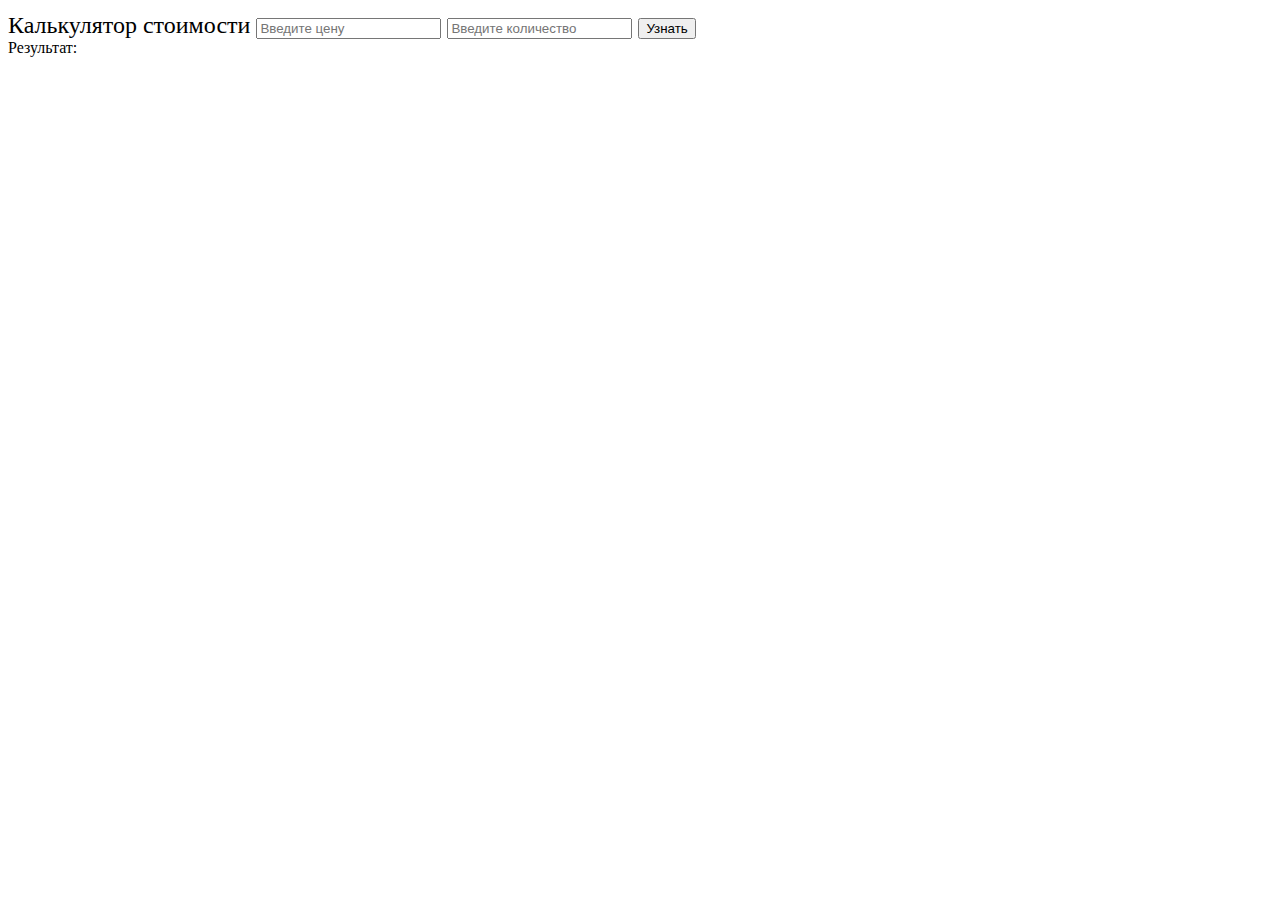
<file: zadan5/index.html>
<!DOCTYPE html>
<html> 
<head>
    <meta name="viewport" content="width=device-width, initial-scale=1.0">
    <link rel="stylesheet" href="style.css" type="text/css">
    <script defer src="javascript.js"></script> 
    <title>Задание 5</title>
</head>
<body>
  <div class="body">
            <form class="container row">
                <div class="form-group">
                Калькулятор стоимости
                <input name="zena" type="text" class="form-control" id="zena" placeholder="Введите цену">         
                <input name="kol" type="text" class="form-control" id="kol" placeholder="Введите количество">         
                <button id="calculateResult" type="button" class="btn btn-light container" onclick="return Zenakol();">Узнать</button> 
                </div>
            </form>
     Результат: 
        <div class="result" id="result"></div>
    </div>
</body>
</html>
</file>
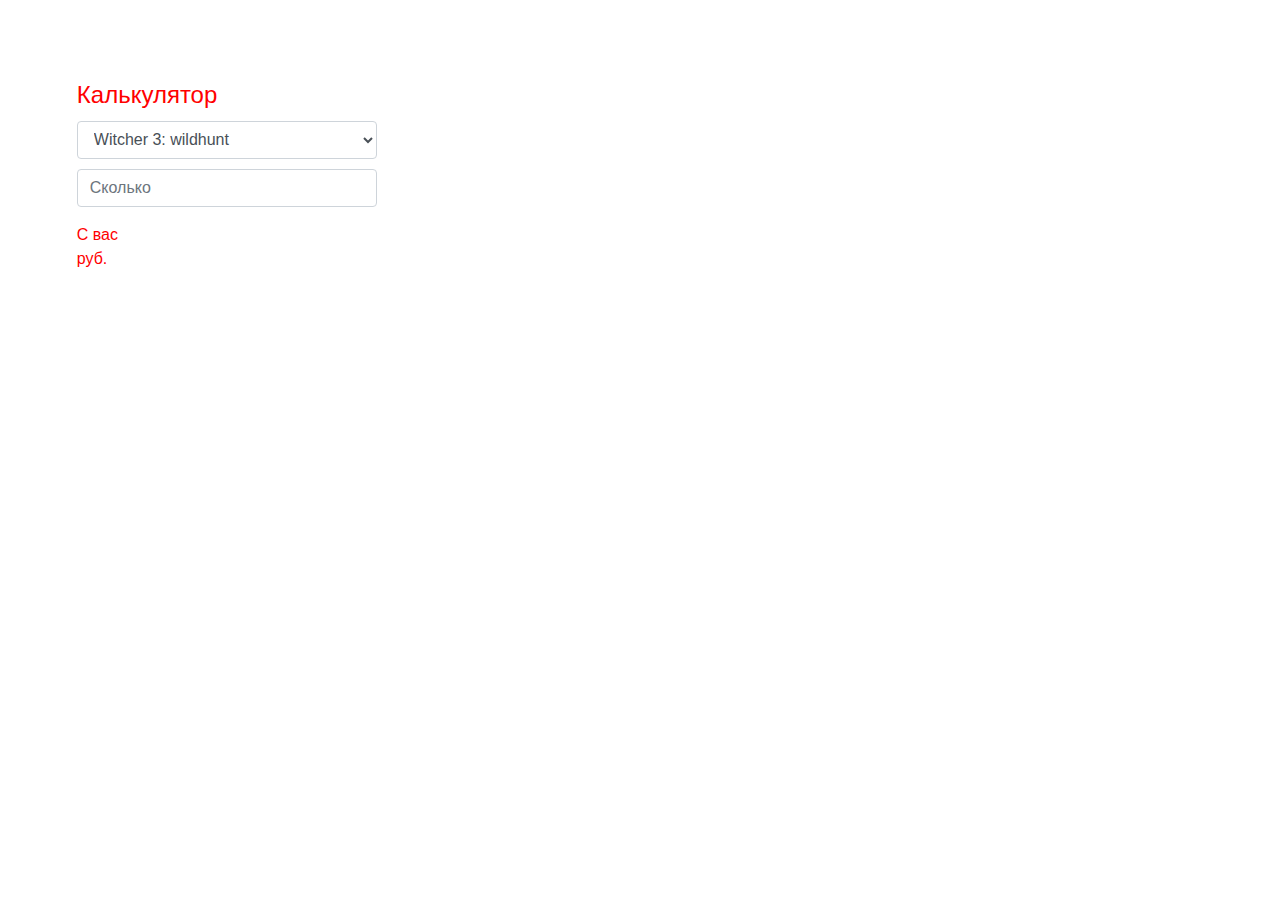
<file: zadan6/index.html>
<!DOCTYPE html>
<head>
    <meta charset="UTF-8">
    <meta name="viewport" content="width=device-width, initial-scale=1.0">
    <link rel="stylesheet" href="https://stackpath.bootstrapcdn.com/bootstrap/4.5.2/css/bootstrap.min.css" integrity="sha384-JcKb8q3iqJ61gNV9KGb8thSsNjpSL0n8PARn9HuZOnIxN0hoP+VmmDGMN5t9UJ0Z" crossorigin="anonymous">
    <link rel="stylesheet" href="style.css" type="text/css">
    <script defer src="javascript.js"></script> 
    <title>Задание 6</title>
</head>
<body>
    <div class="body">
        <div id="calc">
            <form class="container row">
                <div class="form-group">
                    <label>Калькулятор </label>

                        <select name="myselect" class="form-control">
                            <option value="1" selected>Witcher 3: wildhunt</option>
                            <option value="2">Witcher 3: wildhunt v 3.15</option>
                            <option value="3">Witcher 3: Wildhunt difinition edition </option>
                        </select> 

                        <div class="pis d-none" id="myradios">

                            <div class="custom-control custom-car">
                             <input type="radio" class="custom-control-input" id="radio1" name="myradio" value="c1" checked>
                                <label class="custom-control-label" for="car">Blood and Wine</label>
                            </div>
                            
                            <div class="custom-control custom-car">
                                <input type="radio" class="custom-control-input" id="radio2" name="myradio" value="c2">
                                <label class="custom-control-label" for="car2">Hearts of stone</label>
                            </div>
                            
                            <div class="custom-control custom-car">
                              <input type="radio" class="custom-control-input" id="radio3" name="myradio" value="c3">
                                <label class="custom-control-label" for="car3">C обеими</label>
                            </div>
                    
                        </div>
                        <div id="mycheck" class="d-none">
                            <div class="custom-control custom-checkbox">
                                <input type="checkbox" class="custom-control-input" id="check" name="mycheck">
                                <label class="custom-control-label" for="check">Last v 3.15 and DE</label>
                            </div>
                        </div>
                    <input name="count" type="text" class="form-control" id="count" placeholder="Сколько">         
                </div>
              
            </form>   
            
       С вас <div class="result" id="result"></div> руб.
     </div> 
    </div>
</body>
</html>
</file>
<file: zadan5/style.css>
@font-face {
    font-family: "Times New Roman", bold; 
}
    form{
      font-size: 24px; 
  }
  #calculateResult{
      margin-top: 10px;
  }
  #kol{
      margin-top: 10px;
  }
</file>
<file: zadan6/style.css>
@font-face {
    font-family: "Arial", bold; 
}
    
.body{
    font-family: "Arial", bold;  
    color:red;
    margin-left: 6%;
    margin-top:6%;
  }
  form{
      font-size: 24px; 
  }
  #calculateResult{
      margin-top: 10px;
  }
  #count{
      margin-top: 10px;
  }
</file>
